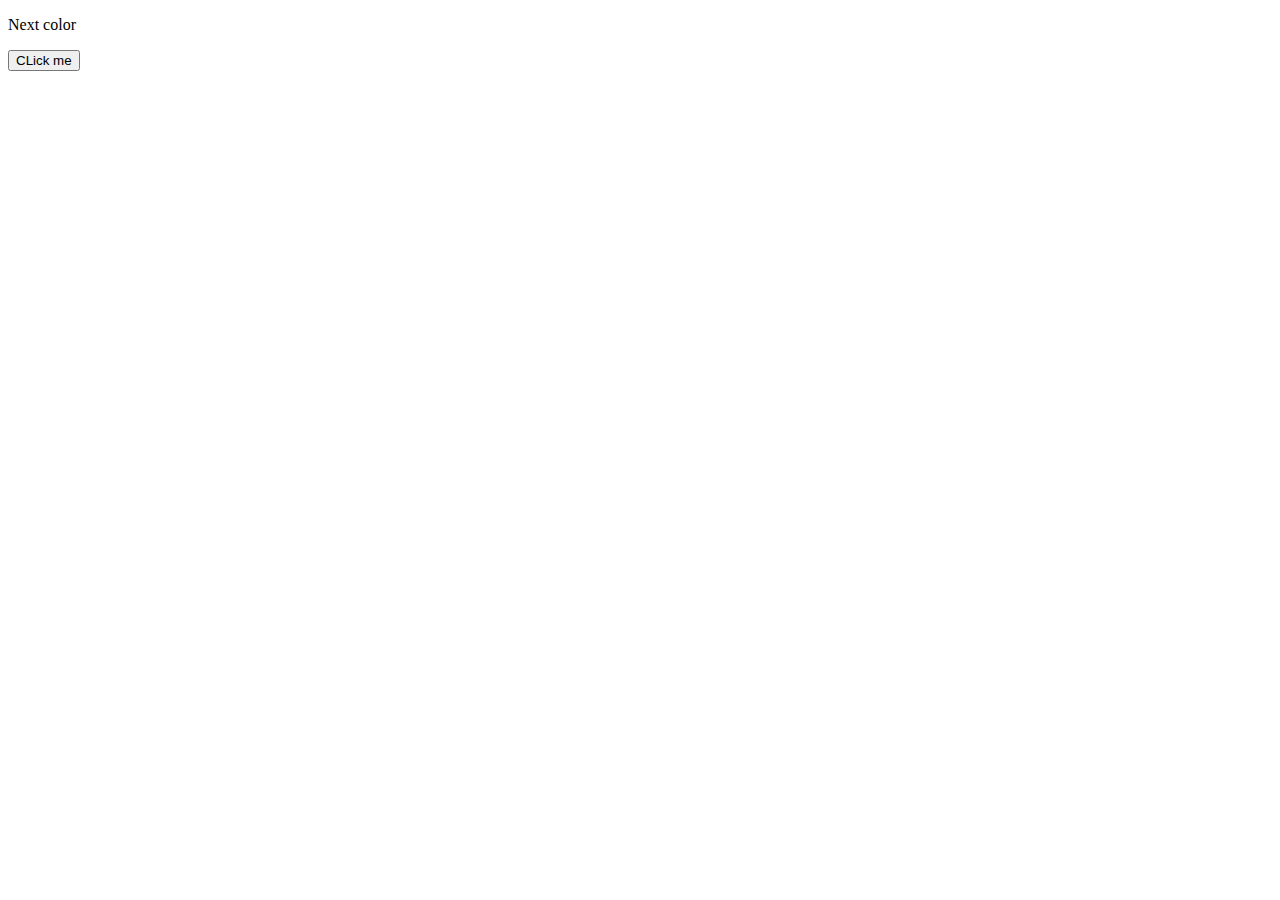
<file: 01-colorFlipper/index.html>
<!DOCTYPE html>
<html lang="en">
<head>
    <meta charset="UTF-8">
    <meta name="viewport" content="width=device-width, initial-scale=1.0">
    <title>Color flipper</title>
    
    <style>
        
    </style>
</head>
<body>
    <!--    document.getElementById()
            document.body.style.backgroundColor
            Math.floor()
            Math.random()
        --> 

    <p id="displayColor">Next color</p>
    <button id="changeColorButton" onclick="changeColor()">CLick me</button>


    <script>
        const displayColor = document.getElementById('displayColor')
        const body = document.body

        function changeColor() {
            let newColor = '#' + Math.floor(Math.random() * 16777215).toString(16).padStart(6, '0') // min 6 caracteres, sino rellena con "0" al start
            body.style.backgroundColor = newColor
            displayColor.innerHTML = `The color is: ${newColor}`
        }

    </script>
</body>
</html>
</file>
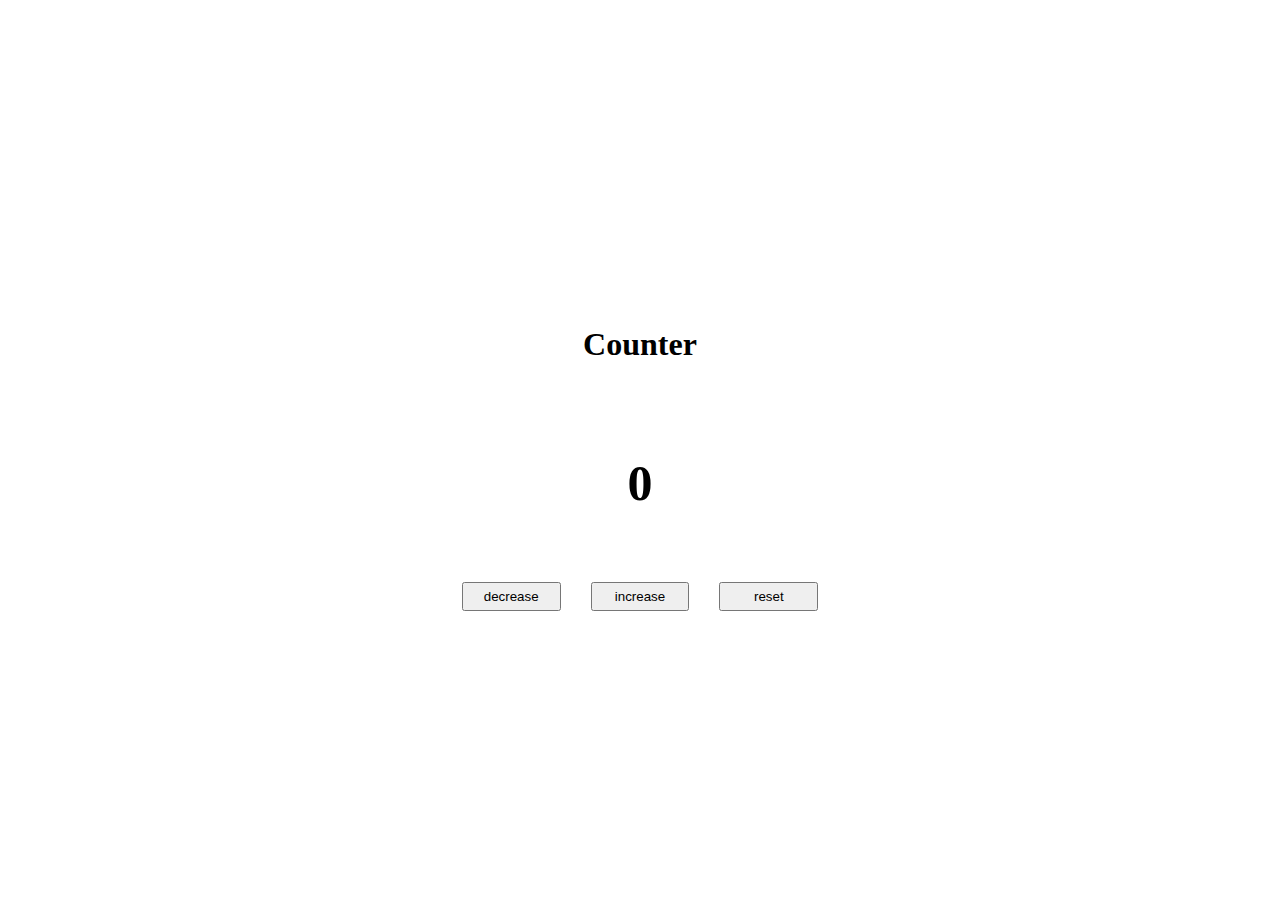
<file: 02-counter/index.html>
<!DOCTYPE html>
<html lang="en">
  <head>
    <link type="text/css" rel="stylesheet" href="style.css"/>
  </head>
  <body>
    <div class="wrap">
  <h1>Counter</h1>

  <p id="number"></p>

  <div class="row">
    <button class="btn decrease">decrease</button>
    <button class="btn increase">increase</button>
    <button class="btn reset">reset</button>
  </div>
</div>
    <script type="module" src="script.js"></script>
  </body>
</html>
</file>
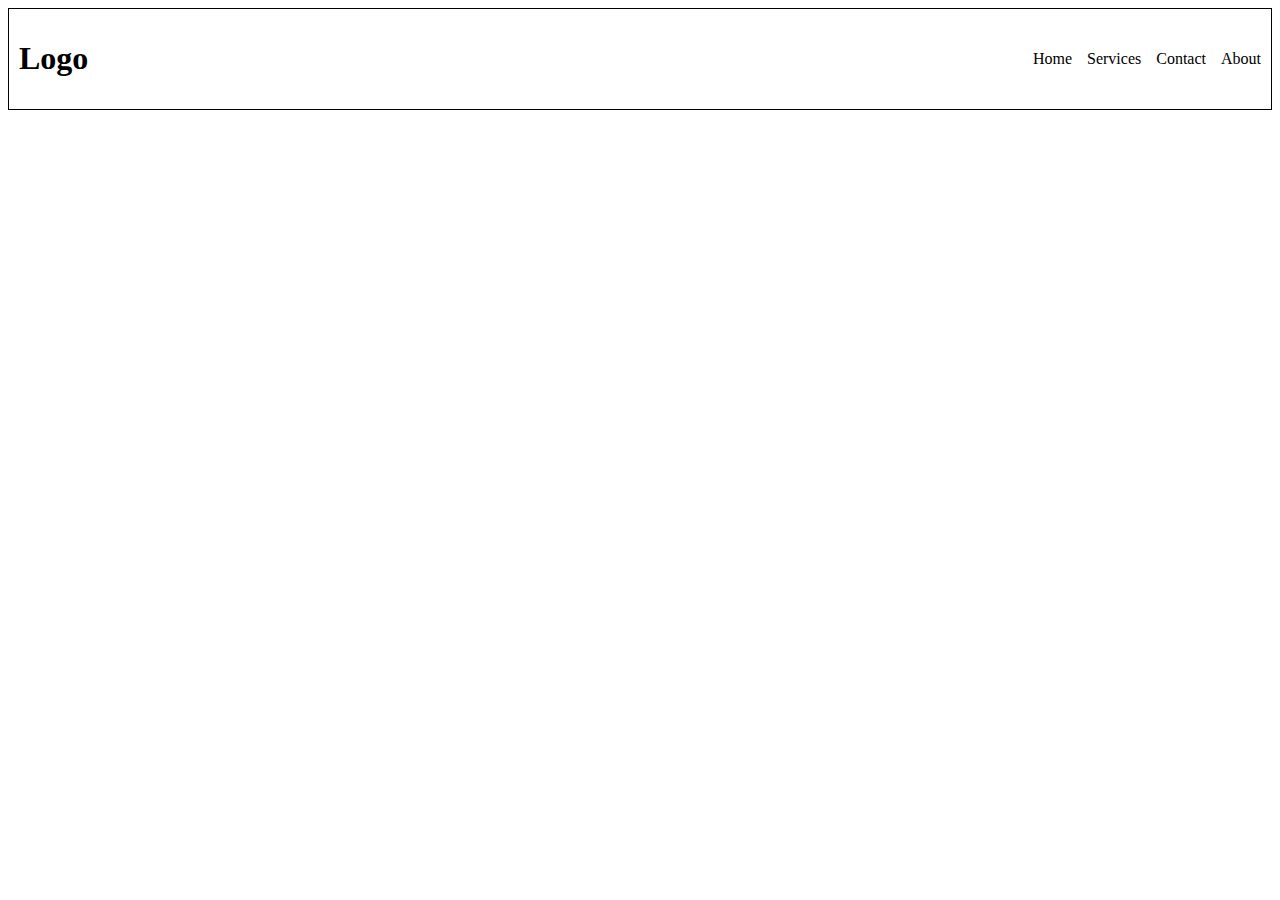
<file: 03-responsiveMenu/index.html>
<!DOCTYPE html>
<html lang="en">
  <head>
    <link type="text/css" rel="stylesheet" href="style.css"/>
  </head>
  <body>
    <nav>
  <div class="nav-header">
    <h1>Logo</h1>
    <button class="toggle"><svg width="30px" height="30px" viewBox="0 0 24 24" fill="none" xmlns="http://www.w3.org/2000/svg"><g id="SVGRepo_bgCarrier" stroke-width="0"></g><g id="SVGRepo_tracerCarrier" stroke-linecap="round" stroke-linejoin="round"></g><g id="SVGRepo_iconCarrier"> <path d="M4 18L20 18" stroke="#000000" stroke-width="2" stroke-linecap="round"></path> <path d="M4 12L20 12" stroke="#000000" stroke-width="2" stroke-linecap="round"></path> <path d="M4 6L20 6" stroke="#000000" stroke-width="2" stroke-linecap="round"></path> </g></svg></button>
    
  </div>

  <ul class="links">
    <li>Home</li>
    <li>Services</li>
    <li>Contact</li>
    <li>About</li>
  </ul>
</nav>
    <script type="module" src="script.js"></script>
  </body>
</html>
</file>
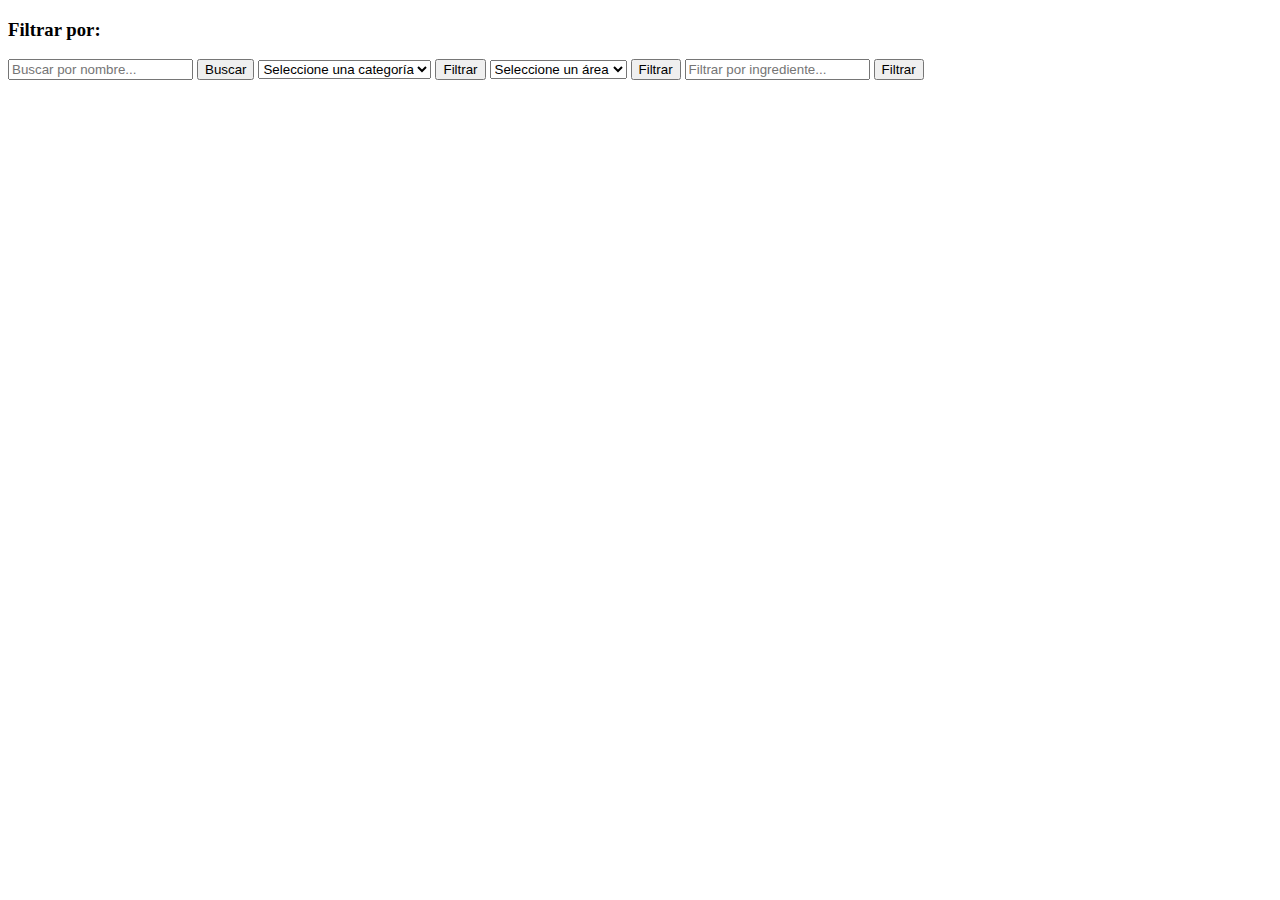
<file: 06-apiMenu/index.html>
<!DOCTYPE html>
<html lang="en">
  <head>
    <link type="text/css" rel="stylesheet" href="style.css"/>
  </head>
  <body>
    <main>
  <h3>Filtrar por:</h3>
  <!-- Búsqueda por nombre -->
  <input type="text" id="meal-name" placeholder="Buscar por nombre..." />
  <button id="search-meal-btn">Buscar</button>
  
  <!-- Categoría -->
  <select id="meal-category">
    <option value="">Seleccione una categoría</option>
    <option value="Seafood">Mariscos</option>
    <option value="Dessert">Postres</option>
    <option value="Vegetarian">Vegetariano</option>
  </select>
  <button onclick="filterByCategory()">Filtrar</button>

  <!-- Area -->
  <select id="meal-area">
    <option value="">Seleccione un área</option>
    <option value="Canadian">Canadiense</option>
    <option value="Italian">Italiana</option>
  </select>
  <button onclick="filterByArea()">Filtrar</button>

  <!-- Ingrediente -->
  <input type="text" id="meal-ingredient" placeholder="Filtrar por ingrediente..." />
  <button onclick="filterByIngredient()">Filtrar</button>

<section class="content"></section>

</main>



    <script type="module" src="script.js"></script>
  </body>
</html>
</file>
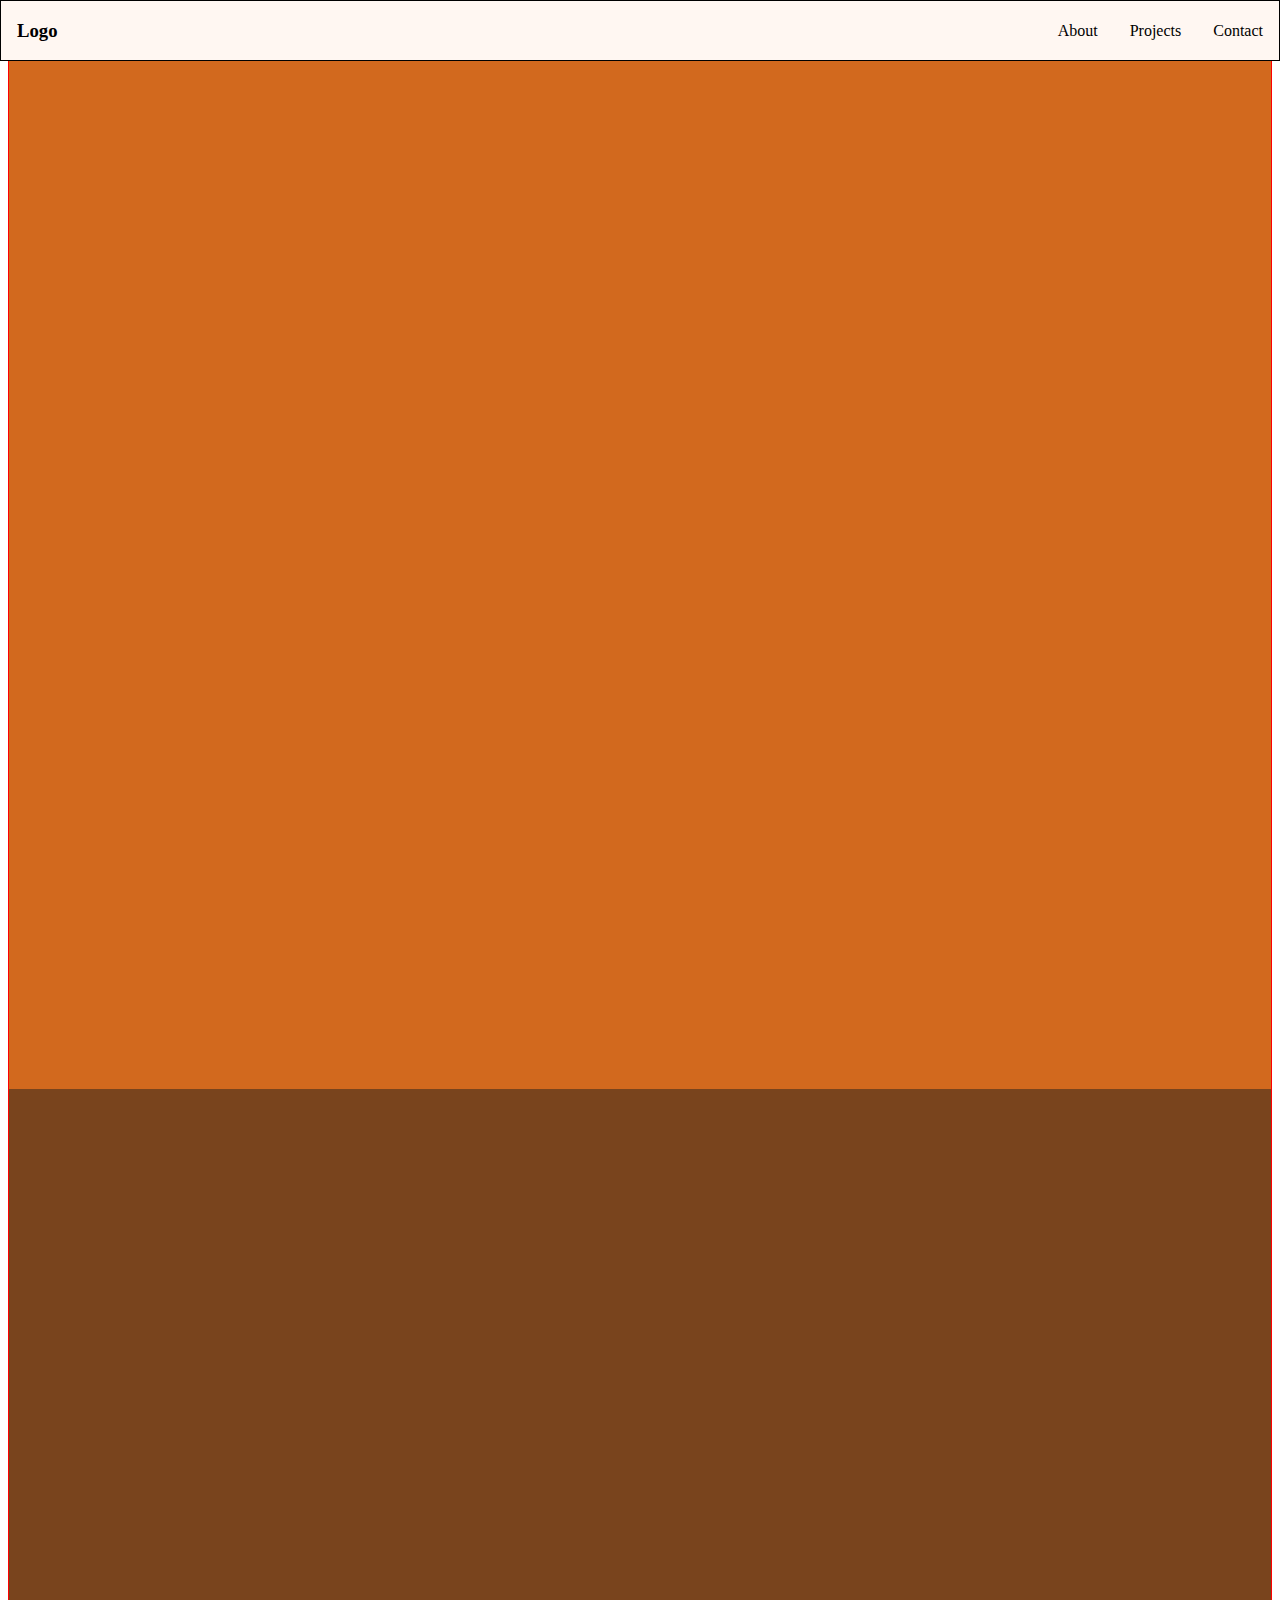
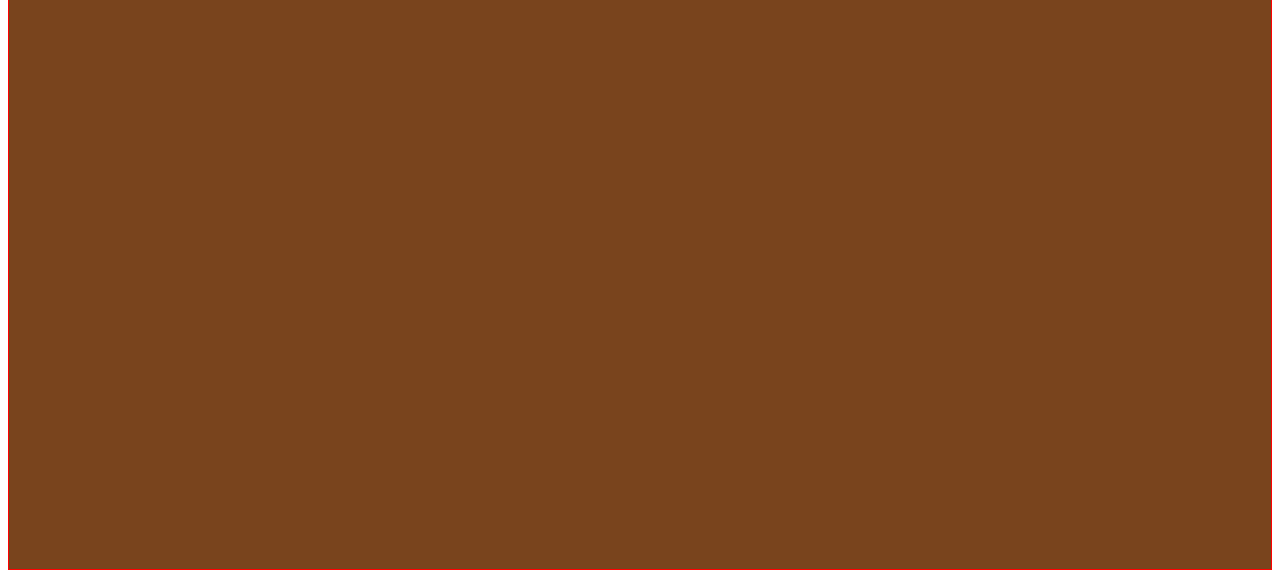
<file: 07-scrollNav/index.html>
<!DOCTYPE html>
<html lang="en">
  <head>
    <link type="text/css" rel="stylesheet" href="style.css"/>
  </head>
  <body>
    <nav id="nav">
  <h3>Logo</h3>
  <div class="links">
    <ul>
      <li>About</li>
      <li>Projects</li>
      <li>Contact</li>
    </ul>
  </div>
</nav>
<section class="caja1" ></section>
<section class="caja2" ></section>

    <script type="module" src="script.js"></script>
  </body>
</html>
</file>
<file: 02-counter/style.css>
.wrap{
  width: 100%;
  height: 100vh;
  display: flex;
  justify-content: center;
  align-items: center;
  flex-direction: column;
  gap: 20px;
}

#number{
  font-size: 50px;
  font-weight: 800;
}

.row{
  display: grid;
  grid-template-columns: repeat(3, 1fr);
  gap: 30px;
}
.btn{
    padding: 5px 20px;
}
</file>
<file: 03-responsiveMenu/style.css>
nav {
  border: 1px solid black;
  padding: 20px;
}
.nav-header{
  display: flex;
  justify-content: space-between;
}

button{
  background-color: transparent;
  border: none;
  opacity: 100%;
  transition: transform 0.3s ease-in-out;
}
button:hover{
  opacity: 80%;
}
.rotate{
  transform: rotate(-90deg);
}


.links{
  list-style: none;
  display: flex;
  flex-direction: column;
  gap: 15px;
  height: 0;
  margin: 0;
  padding: 0;
  overflow: hidden;
  
  transition: all 0.2s ease-in-out;
}

.show-links{
  visibility: visible;
  height: 120px;
}

@media (width > 600px) {
  .toggle{
    display: none;
  }

  nav{
    display: flex;
    justify-content: space-between;
    align-items: center;
    padding: 10px;
  }
  .links{
    flex-direction: row;
    height: auto;
  }
}
</file>
<file: 06-apiMenu/style.css>
.content{
  max-width: 600px;
  place-items: center;
  display: grid;
  grid-template-columns: repeat(2, 1fr);
  gap: 20px;
  margin: 50px auto;
}

.item{
  display: flex;
  flex-direction: column;
  justify-content: center;
  align-items: center;
}

img {
  width: 120px;
}
</file>
<file: 07-scrollNav/style.css>
body{
  border: 1px solid red;
  box-sizing: border-box;
}
.caja1{
  background-color: chocolate;
  height: 120vh;
  width: 100%;
}
.caja2{
  background-color: rgb(121, 68, 29);
  height: 120vh;
  width: 100%;
}

nav{
  display: flex;
  justify-content: space-between;
  padding: 0 1rem;
  border: 1px solid black;
  position: fixed;
  top: 0;
  left: 0;
  right: 0;
  background-color: rgb(255, 247, 242);
  transition: transform 0.3s ease-in;
}

.nav-hide{
  transform: translateY(-100px);
}

.links{
  display: flex;
  align-items: center;
}

ul{
  display: flex;
  gap: 2rem;
  list-style: none;
}
</file>
